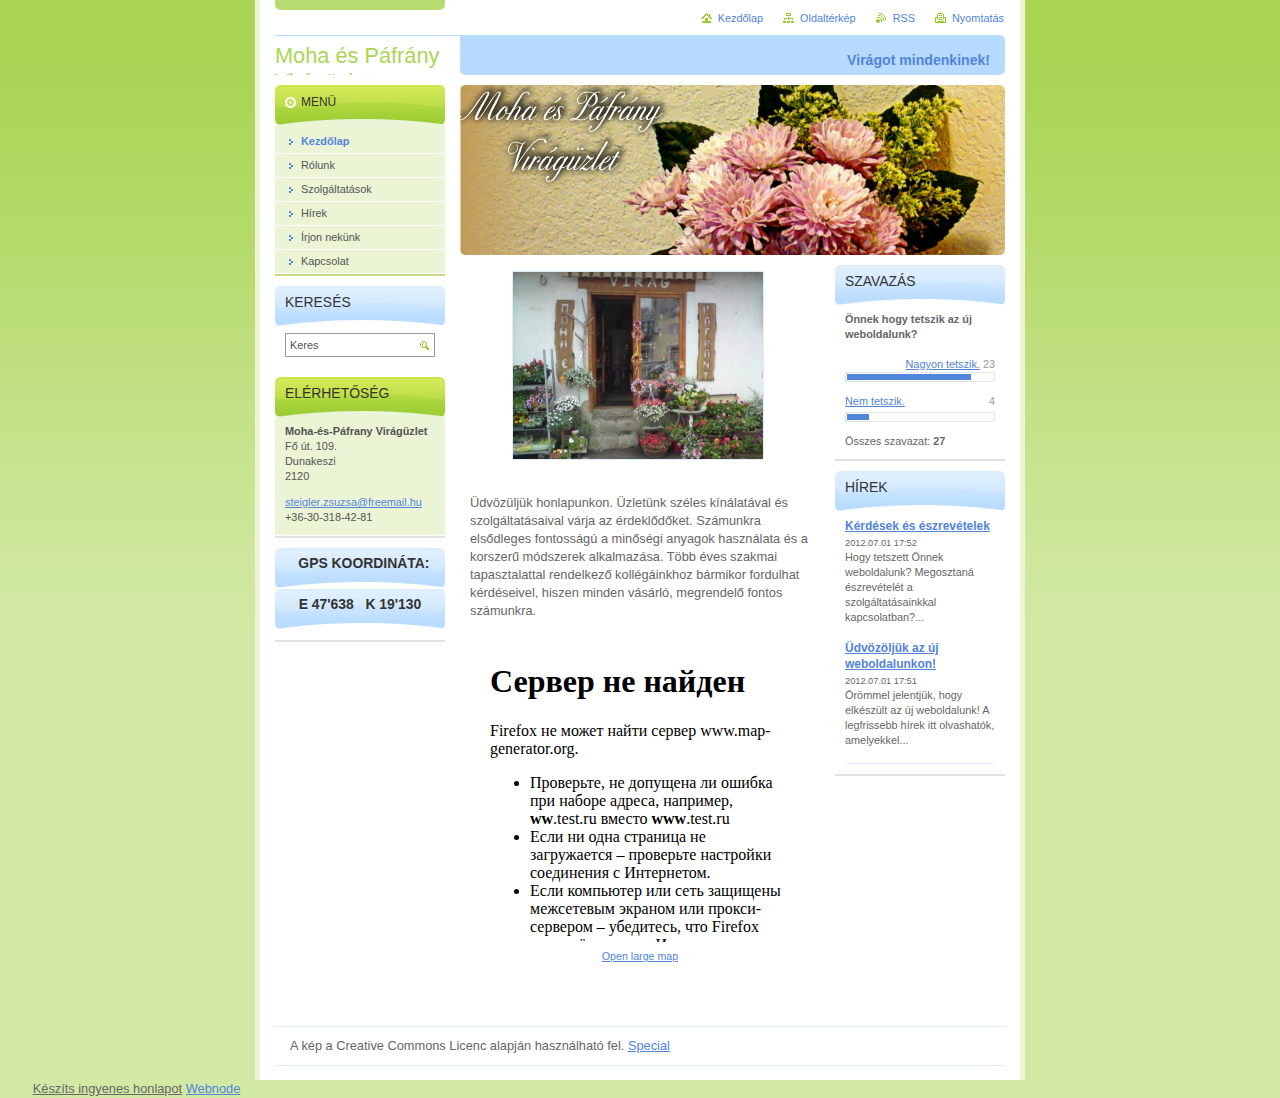
<file: index.html>
<!DOCTYPE html>
<html lang="hu">
<!--<![endif]--><head>
	<!--[if lte IE 9]><meta http-equiv="X-UA-Compatible" content="IE=EmulateIE7"><![endif]-->
	<base href="">
  <meta charset="UTF-8">
  <meta name="description" content="">
  <meta name="keywords" content="">
  <meta name="generator" content="Webnode">
  <meta name="apple-mobile-web-app-capable" content="yes">
  <meta name="apple-mobile-web-app-status-bar-style" content="black">
  <meta name="format-detection" content="telephone=no">
  <link rel="canonical" href="">
  <link rel="alternate" media="only screen and (max-width: 640px)" href="">

	<title>Moha és Páfrány Virágüzlet</title>
	<meta name="robots" content="index, follow">
	<meta name="googlebot" content="index, follow">
	<script type="text/javascript" src="functions.js"></script>
	<link rel="stylesheet" type="text/css" href="style.css" media="screen,projection,handheld,tv">
	<link rel="stylesheet" type="text/css" href="print.css" media="print">
	

				
</style></head>

<body>
	<!-- PAGE -->
	<div id="page">

		<div id="wrapper">

			<!-- HEADER -->
			<div id="header">
				<div id="logo"><span><span id="rbcSystemIdentifierLogo">Moha és Páfrány Virágüzlet</span></span></div>
				<h3 id="slogan"><span id="rbcCompanySlogan" class="rbcNoStyleSpan">Virágot mindenkinek!</span></h3>
			</div><!-- / id="header" -->
			<!-- / HEADER -->

			<hr class="hidden">

			<!-- MAIN ZONE -->
			<div id="main" class="floatRight">

				<!-- ILLUSTRATION -->
				<div id="illustration">
					<img src="200000002.png" alt="" height="170" width="545">
					<span class="masque"><!-- masque --></span>
				</div><!-- / id="illustration" -->
				<!-- / ILLUSTRATION -->

				<hr class="hidden">

				<!-- NAVIGATOR -->
				<div id="pageNavigator" class="rbcContentBlock" style="display: none;"></div>				<!-- / NAVIGATOR -->

				<!-- CONTENT -->
				<div id="content">

					<!-- RIGHT ZONE ~ MAIN -->
					<div id="mainZone" class="colB floatLeft">




						<!-- WYSIWYG -->
						<div class="box wysiwyg">
							<div class="content wsw">
								<!-- WSW -->

		<p>
	&nbsp; &nbsp; &nbsp; &nbsp; &nbsp;&nbsp;<img alt="" src="Uzlet.JPG" height="187" width="250"></p>


								<!-- / WSW -->
							</div><!-- / class="content wsw" -->
						</div><!-- / class="box wysiwyg" -->
						<!-- / WYSIWYG -->


						<hr class="hidden">


		


						<!-- WYSIWYG -->
						<div class="box wysiwyg">
							<div class="content wsw">
								<!-- WSW -->

		<p>
	<span style="text-align: left;">Üdvözüljük honlapunkon. Üzletünk széles kínálatával és szolgáltatásaival várja az érdeklődőket. Számunkra elsődleges fontosságú a minőségi anyagok használata és a korszerű módszerek alkalmazása. Több éves szakmai tapasztalattal rendelkező kollégáinkhoz bármikor fordulhat kérdéseivel, hiszen minden vásárló, megrendelő fontos számunkra.</span></p>


								<!-- / WSW -->
							</div><!-- / class="content wsw" -->
						</div><!-- / class="box wysiwyg" -->
						<!-- / WYSIWYG -->


						<hr class="hidden">


		<div class="rbcWidgetArea" style="text-align: center;"><iframe src="index_1.xhtml" scrolling="no" marginheight="0" marginwidth="0" height="300px" frameborder="0" width="300px"></iframe><br><small><a href="" rel="nofollow">Open large map</a><a></a></small></div><a>


						<!-- WYSIWYG -->
						<div class="box wysiwyg">
							<div class="content wsw">
								<!-- WSW -->

		

								<!-- / WSW -->
							</div><!-- / class="content wsw" -->
						</div><!-- / class="box wysiwyg" -->
						<!-- / WYSIWYG -->


						<hr class="hidden">


		


						<!-- WYSIWYG -->
						<div class="box wysiwyg">
							<div class="content wsw">
								<!-- WSW -->

		

								<!-- / WSW -->
							</div><!-- / class="content wsw" -->
						</div><!-- / class="box wysiwyg" -->
						<!-- / WYSIWYG -->


						<hr class="hidden">


		
					</a></div><!-- / id="mainZone" class="colB floatLeft" --><a>
					<!-- / RIGHT ZONE ~ MAIN -->

					<!-- LEFT ZONE -->
					</a><div class="colD floatRight"><a>




						<!-- POLL -->
						</a><div class="box poll"><a>
							</a><div class="content"><a>

								<h2><span>Szavazás</span></h2>

								<h3>Önnek hogy tetszik az új weboldalunk?</h3>

								</a><ul><a>

		

									</a><li><a>
										<span class="answerText"></span></a><a href="" title="Szavaz">Nagyon tetszik.</a>
										<span class="answerVote">23</span>
										<br class="hidden">
										<a class="answerBar" href="" title="Szavaz">
											<img src="poll.png" alt="85%" height="6" width="85%">
										</a>
									</li>

		

									<li>
										<span class="answerText"><a href="" title="Szavaz">Nem tetszik.</a></span>
										<span class="answerVote">4</span>
										<br class="hidden">
										<a class="answerBar" href="" title="Szavaz">
											<img src="poll.png" alt="15%" height="6" width="15%">
										</a>
									</li>

		

								</ul>

								<p class="answerCount">Összes szavazat: <span>27</span></p>

							</div><!-- / class="content" -->
						</div><!-- / class="box poll" -->
						<!-- / POLL -->


						<hr class="hidden">


		


						<!-- ARTICLES -->
						<div class="box articles">
							<div class="content list">

								<h2><span>Hírek</span></h2>

		

								<div class="item article">
									<h3 class="title"><a href="">Kérdések és észrevételek</a></h3>
									<ins>2012.07.01 17:52</ins>
									<div class="wsw">
										<!-- WSW -->
Hogy tetszett Önnek weboldalunk? Megosztaná észrevételét a szolgáltatásainkkal kapcsolatban?...
										<!-- / WSW -->
									</div><!-- / class="wsw" -->
								</div><!-- / class="item article" -->

		

								<p class="hidden">———</p>

		

								<div class="item article">
									<h3 class="title"><a href="">Üdvözöljük az új weboldalunkon!</a></h3>
									<ins>2012.07.01 17:51</ins>
									<div class="wsw">
										<!-- WSW -->
Örömmel jelentjük, hogy elkészült az új weboldalunk! A legfrissebb hírek itt olvashatók, amelyekkel...
										<!-- / WSW -->
									</div><!-- / class="wsw" -->
								</div><!-- / class="item article" -->

		

								

								<!-- PAGING -->
								<div class="pagination">

									<p class="hidden">———</p>

									



								</div><!-- / class="pagination" -->
								<!-- / PAGING -->

							</div><!-- / class="content list" -->
						</div><!-- / class="box articles" -->
						<!-- / ARTICLES -->


						<hr class="hidden">


		
					</div><!-- / class="colD floatRight" -->
					<!-- / LEFT ZONE -->

				</div><!-- / id="content" -->
				<!-- / CONTENT -->

			</div><!-- / id="main" class="floatRight" -->
			<!-- / MAIN ZONE -->

			<!-- SIDEBAR -->
			<div id="sidebar" class="colD floatLeft">





				<!-- MENU -->
				<div id="menu" class="box">
					<div class="content">

						<h2><span>Menü</span></h2>

		<ul class="menu">
	<li class="first activeSelected"><a href=""><span>Kezdőlap</span></a></li>
	<li><a href=""><span>Rólunk</span></a></li>
	<li><a href=""><span>Szolgáltatások</span></a></li>
	<li><a href=""><span>Hírek</span></a></li>
	<li><a href=""><span>Írjon nekünk</span></a></li>
	<li class="last"><a href=""><span>Kapcsolat</span></a></li>
</ul>

						</div><!-- / class="content" -->
					</div><!-- / id="menu" class="box" -->
					<!-- / MENU -->

					<hr class="hidden">


					




				<!-- SEARCH -->
				<div id="search" class="box">
					<div class="content">

						<h2><span>Keresés</span></h2>

		<form action="" method="get" id="fulltextSearch">

							<fieldset>
								<label for="fulltextSearchText" class="hidden">Keresés:</label>
								<input id="fulltextSearchText" name="text" value="" tabindex="1" type="text">
								<input class="submit" src="button-search.png" alt="Keres" type="image">
								<script type="text/javascript">

									var ftText = document.getElementById("fulltextSearchText");

									if ( ftText.value == "" )
										ftText.value = "Keres";

									ftText.tabIndex = "1";

									// Doplneni udalosti onfocus a onblur na pole pro zadani vyhledavaneho textu
									ftText.onfocus	= function() { checkInputValue(this, "Keres"); };
									ftText.onblur		= function() { checkInputValue(this, "Keres"); };

									// Kontrola odesilaneho vyhledavaneho textu, aby se neodesilal vychozi text
									document.getElementById("fulltextSearch").onsubmit = function() { return checkFormValue("Keres"); };

								</script>
							</fieldset>

		</form>

					</div><!-- / class="content" -->
				</div><!-- / id="search" class="box" -->
				<!-- / SEARCH -->


				<hr class="hidden">


		



						<!-- CONTACT -->
						<div class="box contact">
							<div class="content">

								<h2><span>Elérhetőség</span></h2>

		

								<address>
									<strong>Moha-és-Páfrany Virágüzlet</strong>
									

									<br class="hidden">
									<span class="address">
Fő út. 109.<br>
Dunakeszi<br>
2120
									</span>

	
									

									<br class="hidden">
									<span class="email">
										<a href=""><span id="rbcContactEmail">steigler<wbr>.zsuzsa@<wbr>freemail<wbr>.hu</span></a>
									</span>

	
									

									<br class="hidden">
									<span class="phone">
+36-30-318-42-81
									</span>

	
								</address>

		

							</div><!-- / class="content" -->
						</div><!-- / class="box contact" -->
						<!-- / CONTACT -->


						<hr class="hidden">


					





						<!-- WYSIWYG -->
						<div class="box wysiwyg">
							<div class="content wsw">
								<!-- WSW -->

		<h1 style="text-align: center;">
	<strong>&nbsp; GPS koordináta:</strong></h1>
<h1 style="text-align: center;">
	<strong>E 47'638 &nbsp; K 19'130</strong></h1>


								<!-- / WSW -->
							</div><!-- / class="content wsw" -->
						</div><!-- / class="box wysiwyg" -->
						<!-- / WYSIWYG -->


						<hr class="hidden">


		
			</div><!-- / id="sidebar" class="colD floatLeft" -->
			<!-- / SIDEBAR -->

		</div><!-- / id="wrapper" -->

		<div id="topBar">
        
            <div id="languageSelect"></div>			
            
            <!-- QUICK LINKS -->
            <ul id="quick">
                <li class="homepage"><a href="" title="Ugrás a kezdőlapra">Kezdőlap</a></li>
                <li class="sitemap"><a href="" title="Ugrás az oldaltérképre.">Oldaltérkép</a></li>
                <li class="rss"><a href="" title="RSS csatornák">RSS</a></li>
                <li class="print"><a href="" title="Oldal nyomtatása">Nyomtatás</a></li>
            </ul><!-- / id="quick" -->
            <!-- / QUICK LINKS -->
            
        </div>

		<hr class="hidden">

		<!-- FOOTER -->
		<div id="footer">
			<p> <span class="rbcNoStyleSpan">A kép a Creative Commons Licenc alapján használható fel. <a href="" rel="nofollow">Special Angels Photography( Tumbleweed)</a></span>&nbsp; <span id="rbcFooterText" class="rbcNoStyleSpan">© 2012 Minden jog fenntartva.</span></p>
			<p id="rubicus"><span class="rbcSignatureText" style="visibility: hidden;"><a rel="nofollow" href="">Készíts ingyenes honlapot</a></span></p>
		</div><!-- / id="footer" -->
		<!-- / FOOTER -->

	</div><!-- / id="page" -->
	<!-- / PAGE -->

	

<div id="rbcFooterHtml"></div><div style="color: rgb(102, 102, 102); width: 273px; left: 620px; top: 1029px;" id="adpkqd7apcq4"><span id="i5ddgjg"><a rel="nofollow" href="" style="color: rgb(102, 102, 102);">Készíts ingyenes honlapot</a>&nbsp;</span><a id="ih84d2a89t" rel="nofollow" href=""><span id="i16c4bd35a0f9e2">Webnode</span></a></div><div id="f755h2151cm8" style="display: none;"><a href="" rel="nofollow"><div id="igd1lmie9tq12"><!-- / --></div><div id="nng9ia4gm"><div><strong id="jbcb4a4b1">Készíts ingyen weboldalt a Webnode-dal!</strong><br><span id="aan54ma1p0">5 perc alatt hozz létre hatásos weboldalt!</span></div><span id="f50d0a995248m"><span id="q63kc34fe02e"><!-- / --></span><span id="ag37a4b6">Kezdd itt</span></span></div></a></div>

</body>
</html>
</file>
<file: style.css>
/* Code tidied up by ScrapBook */
html, body, h1, h2, h3, h4, p, ul, ol, li, blockquote, table, dl, dt, dd, hr { margin: 0px; padding: 0px; }
h1, h2, h3, h4, p, ul, ol, li, blockquote, table, dl, dt, dd, hr { border: 0px none; }
body, input, button, select, textarea { font-family: Tahoma,Verdana,Arial,sans-serif; }
html { height: 100%; }
body { height: 100%; margin: 0px; padding: 0px; text-align: center; line-height: 1.4; font-size: 0.8em; color: rgb(102, 102, 102); background: rgb(210, 233, 165) url("body.png") repeat-x scroll center top; }
h1 { margin-bottom: 8px; font-size: 140%; font-weight: normal; color: rgb(81, 132, 219); }
h2 { margin-bottom: 8px; font-size: 140%; font-weight: normal; color: rgb(81, 132, 219); }
h3 { margin-bottom: 4px; font-size: 110%; color: rgb(153, 204, 51); }
h4 { margin-bottom: 4px; font-size: 105%; color: rgb(51, 51, 51); }
h5 { margin-bottom: 4px; font-size: 100%; color: rgb(102, 102, 102); }
p { margin-bottom: 1em; }
ul { margin-bottom: 1em; }
ul ul { margin: 0px; }
ul li { margin-left: 20px; padding-left: 15px; list-style: outside none none; background: rgba(0, 0, 0, 0) url("li.png") no-repeat scroll left 7px; }
ol { margin-bottom: 1em; }
ol ol { margin: 0px; }
ol li { margin-left: 20px; }
blockquote { margin-bottom: 1em; padding: 0.5em 1em; background: rgb(219, 237, 255) none repeat scroll 0% 0%; border: 1px solid rgb(153, 204, 255); }
table { margin-bottom: 1em; font-size: 85%; border-collapse: collapse; }
table.modernTable td { padding: 5px 15px; border-width: 1px 0px; border-style: solid; border-color: rgb(153, 204, 255); }
table.modernTable thead td { background: rgb(219, 237, 255) none repeat scroll 0% 0%; }
dl { margin-bottom: 1em; }
dt {  }
dd { margin-left: 30px; }
a, a:visited { color: rgb(81, 132, 219); }
a:hover, a:active, a:focus { color: rgb(124, 175, 6); }
hr { height: 0px; margin-bottom: 1em; background: rgba(0, 0, 0, 0) none repeat scroll 0px center; border-width: 0px 1px 1px; border-style: solid; border-color: rgb(153, 204, 255); }
div.fulltext form, div.contact form, div.discussion form, .privateAccessForm form { margin: 1em 0px; padding: 7px 5px 15px; overflow: hidden; background: rgb(255, 255, 255) none repeat scroll 0% 0%; border: 1px solid rgb(210, 233, 165); }
div.fulltext fieldset, div.contact fieldset, div.discussion fieldset, .privateAccessForm fieldset { margin: 0px; padding: 0px; overflow: hidden; border: 0px none; }
div.fulltext label, div.contact label, div.discussion label, .privateAccessForm label { clear: both; display: block; margin: 3px 0px; padding: 1px 10px 4px; }
div.colA div.contact label, div.colA div.discussion label, div.colB div.contact label, div.colB div.discussion label, .privateAccessForm label { padding-top: 4px; }
label::after { content: "."; clear: both; display: block; height: 0px; visibility: hidden; }
label.wrong { background: rgb(255, 229, 229) none repeat scroll 0% 0%; }
div.colA label span, div.colB label span { float: left; }
div.colA label span { width: 174px; }
div.colB label span { width: 100px; }
div.fulltext input, div.contact input, div.discussion input, select, textarea, .privateAccessForm input { font-size: 100%; border: 1px solid rgb(153, 153, 153); }
label.wrong input, label.wrong textarea { border-color: rgb(255, 110, 110); }
div.fulltext input, div.contact input, div.discussion input, .privateAccessForm input { padding-left: 2px; }
select {  }
textarea { display: block; height: 100px; overflow: auto; }
div.fulltext input, div.contact input, div.discussion input, textarea, .privateAccessForm input { margin: 2px 0px 0px; }
div.colA div.contact input, div.colA div.discussion input, div.colA textarea, div.colB div.fulltext input, div.colB div.contact input, div.colB div.discussion input, div.colB textarea, .privateAccessForm input { float: right; margin: 0px 0px 0px 5px; }
div.colA div.contact input, div.colA div.discussion input, .privateAccessForm input { width: 300px; }
div.colA textarea { width: 300px; }
div.colB div.contact input, div.colB div.discussion input { width: 196px; }
div.colB textarea { width: 197px; }
div.colC div.fulltext input, div.colC div.contact input, div.colC div.discussion input { width: 208px; }
div.colC textarea { width: 209px; }
div.colD div.fulltext input, div.colD div.contact input, div.colD div.discussion input { width: 133px; }
div.colD textarea { width: 134px; }
button { padding: 4px 10px; font-weight: bold; color: rgb(81, 132, 219); background: rgba(0, 0, 0, 0) none repeat scroll 0px center; border: 0px none; cursor: pointer; }
div.button { float: right; margin: 3px 10px 0px 0px; background: rgb(229, 238, 255) url("button.png") no-repeat scroll left top; }
div.button:hover { background-color: rgb(206, 222, 255); background-image: url("button-hover.png"); }
div.button div { float: left; background-image: url("button.png"); background-repeat: no-repeat; }
div.button:hover div { background-image: url("button-hover.png"); }
div.button div.rightTop { background-position: right top; }
div.button div.leftBottom { background-position: left bottom; }
div.button div.rightBottom { background-position: right bottom; }
.formError { margin: 0px 10px 10px; }
.cleaner { clear: both; display: block; visibility: hidden; height: 0px; line-height: 0; }
.hidden { display: none; }
.notFound { text-align: left; }
div#page { position: relative; width: 760px; min-height: 100%; margin: 0px auto; background: rgb(255, 255, 255) url("page.png") no-repeat scroll 15px top; border-width: 0px 5px; border-style: solid; border-color: rgb(235, 245, 214); }
div#wrapper { width: 730px; margin: 0px auto; padding: 2.73em 0px 4.31em; text-align: left; }
div#wrapper::after { content: "."; clear: both; display: block; height: 0px; visibility: hidden; }
div#header { height: 2.65em; margin: 0px auto 10px; padding: 6px 0px 0px; overflow: hidden; background: rgba(0, 0, 0, 0) url("header.png") no-repeat scroll left top; }
div#header #logo { float: left; width: 170px; padding-top: 2px; overflow: hidden; line-height: normal; font-size: 170%; color: rgb(170, 213, 85); }
div#header #logo a, div#header #logo .image { float: left; text-decoration: none; color: rgb(170, 213, 85); }
div#header #logo img { margin: 0px; border: 0px none; }
div#header h3#slogan { float: right; width: 545px; height: 100%; text-align: right; color: rgb(81, 132, 219); background: rgb(183, 219, 255) url("slogan.png") no-repeat scroll left bottom; }
div#header h3#slogan span#rbcCompanySlogan { display: block; width: 515px; height: 100%; overflow: hidden; margin: 0px 15px 0px auto; line-height: 2.8em; text-align: right !important; }
div#illustration { position: relative; width: 545px; height: 170px; overflow: hidden; }
div#illustration img { display: block; margin: 0px; border: 0px none; }
div#illustration span.masque { position: absolute; left: 0px; top: 0px; display: block; width: 545px; height: 170px; background: rgba(0, 0, 0, 0) url("masque.png") no-repeat scroll left top; }
div#pageNavigator { margin-top: 6px; padding: 0px 10px 4px; overflow: hidden; font-size: 85%; line-height: 1.75em; border-bottom: 1px solid rgb(219, 237, 255); }
div#pageNavigator a, div#pageNavigator a:visited { text-decoration: none; color: rgb(83, 83, 83); }
div#pageNavigator a:hover, div#pageNavigator a:active, div#pageNavigator a:focus { text-decoration: underline; color: rgb(124, 175, 6); }
div#pageNavigator span { margin: 0px 1px; color: rgb(153, 204, 51); }
div#pageNavigator span#navCurrentPage { margin: 0px; color: rgb(135, 135, 135); }
div#menu { border-bottom: 2px solid rgb(194, 224, 132); }
div#menu div.content { margin: 0px; background: rgb(235, 245, 214) none repeat scroll 0% 0%; }
div#menu h2 { margin: 0px 0px 5px; padding-top: 10px; font-size: 110%; line-height: normal; text-transform: uppercase; background: rgb(159, 207, 54) url("menu.png") no-repeat scroll 0px top; }
div#menu h2 span { display: block; padding: 0px 10px 16px 26px; color: rgb(51, 51, 51); background: rgba(0, 0, 0, 0) url("menu.png") no-repeat scroll -170px bottom; }
div#menu ul { margin: 0px; }
div#menu ul li { margin: 0px; padding: 0px; background: rgb(235, 245, 214) none repeat scroll 0% 0%; }
div#menu ul li.selected { font-weight: bold; background: rgb(177, 216, 100) none repeat scroll 0% 0%; }
div#menu ul li a, div#menu ul li a:visited { display: block; padding: 0px 10px 0px 26px; text-decoration: none; color: rgb(83, 83, 83); border-bottom: 1px solid rgb(255, 255, 255); background: rgba(0, 0, 0, 0) url("menu.png") no-repeat scroll -340px top; cursor: pointer; }
div#menu ul li a:hover, div#menu ul li a:active, div#menu ul li a:focus { color: rgb(255, 255, 255); background-color: rgb(153, 204, 51); background-position: -510px top; }
div#menu ul li.selected a, div#menu ul li.selected a:visited { color: rgb(255, 255, 255); background-position: -680px top; }
div#menu ul li.selected a:hover, div#menu ul li.selected a:active, div#menu ul li.selected a:focus { background-position: -850px top; }
div#menu ul li a span { display: block; width: 100%; padding: 4px 0px; overflow: hidden; }
div#menu li.activeSelected a span { font-weight: bold; color: rgb(81, 132, 219); }
div#menu li.activeSelected a:hover span, div#menu li.activeSelected a:focus span, div#menu li.activeSelected a:active span { color: rgb(81, 132, 219); }
div#menu ul li.selected ul { font-weight: normal; background: rgb(210, 233, 165) none repeat scroll 0% 0%; }
div#menu ul li.selected li { background: rgba(0, 0, 0, 0) none repeat scroll 0% 0%; }
div#menu ul li.selected li a, div#menu ul li.selected li a:visited { padding-left: 35px; font-size: 100%; color: rgb(83, 83, 83); background-image: none; }
div#menu ul li.selected li a:hover, div#menu ul li.selected li a:active, div#menu ul li.selected li a:focus { color: rgb(255, 255, 255); }
div#menu ul li.activeSelected li a span { font-weight: normal; color: rgb(83, 83, 83); }
div#menu ul li.activeSelected li a:hover span, div#menu ul li.activeSelected li a:focus span, div#menu ul li.activeSelected li a:active span { color: rgb(255, 255, 255); }
div#menu ul li.selected li.selected li a { padding-left: 44px; }
div#container { width: 545px; float: right; }
div#main { clear: both; width: 545px; }
div#content { width: 100%; margin-top: 10px; }
div#sidebar { float: left; width: 170px; }
div.colA, div.colB, div.colC, div.colD { overflow: hidden; }
div.colA { clear: both; width: 545px; }
div.colB { width: 360px; }
div.colC { width: 265px; }
div.colD { width: 170px; line-height: 1.38; font-size: 85%; }
div.floatLeft { float: left; }
div.floatRight { float: right; }
#topBar { position: absolute; right: 16px; top: 0px; width: 560px; height: 3.1em; margin: 0px; overflow: hidden; line-height: 3em; text-align: right; font-size: 85%; }
#topBar ul#quick { float: right; }
#topBar ul#quick li { float: left; padding: 2px 0px; background: rgba(0, 0, 0, 0) none repeat scroll 0px center; }
#topBar ul#quick li.homepage a { background-image: url("homepage.png"); }
#topBar ul#quick li.sitemap a { background-image: url("sitemap.png"); }
#topBar ul#quick li.rss a { background-image: url("rss.png"); }
#topBar ul#quick li.print a { background-image: url("print.png"); }
ul#quick li a, ul#quick li a:visited { padding-left: 17px; text-decoration: none; color: rgb(81, 132, 219); background-repeat: no-repeat; background-position: left 40%; }
ul#quick li a:hover, ul#quick li a:active, ul#quick li a:focus { text-decoration: underline; color: rgb(124, 175, 6); }
div#search { border: 0px none; }
div#search h2 {  }
div#search form { margin: 0px; padding: 0px; background: rgba(0, 0, 0, 0) none repeat scroll 0px center; border: 0px none; }
div#search form fieldset { margin: 0px; padding: 0px 0px 0px 4px; border: 1px solid rgb(153, 153, 153); }
div#search form fieldset::after { content: "."; clear: both; display: block; height: 0px; visibility: hidden; }
div#search input { width: 121px; vertical-align: middle; margin: 3px 0px; padding-left: 0px; font-size: 100%; color: rgb(83, 83, 83); border: 0px none; }
div#search input.submit { width: 16px; height: 16px; }
div#footer { position: absolute; left: 15px; bottom: 14px; width: 700px; height: 3.03em; padding: 0px 15px; overflow: hidden; line-height: 3em; text-align: left; border-width: 1px 0px; border-style: solid; border-color: rgb(219, 237, 255); }
div#footer p { float: left; width: 60%; margin: 0px; }
div#footer p#rubicus { float: right; width: 38%; text-align: right; }
div.box { margin-bottom: 10px; overflow: hidden; }
div.box div.content { margin: 0px 10px 10px; }
div.colD div.box { border-bottom: 2px solid rgb(226, 229, 232); }
div.colD div.box h2 { margin: 0px -10px 7px; padding-top: 7px; font-size: 128%; background: rgb(187, 221, 255) url("sidebar-heading.png") no-repeat scroll 0px top; }
div.colD div.box h2 span { display: block; padding: 0px 10px 14px; text-transform: uppercase; color: rgb(51, 51, 51); background: rgba(0, 0, 0, 0) url("sidebar-heading.png") no-repeat scroll -170px bottom; }
div.colD div.box div.wsw h1, div.colD div.box div.wsw h2 { margin: 0px 0px 8px; padding: 0px; font-weight: bold; background: rgba(0, 0, 0, 0) none repeat scroll 0px center; }
div.colD div.wysiwyg div.wsw h1, div.colD div.wysiwyg div.wsw h2 { height: 1.8em; line-height: 2em; margin: 0px -10px; padding: 2px 10px 14px; overflow: hidden; font-size: 128%; font-weight: normal; text-transform: uppercase; color: rgb(51, 51, 51); background: rgba(0, 0, 0, 0) url("sidebar-heading.png") no-repeat scroll -680px top; }
div.item { margin-bottom: 15px; overflow: hidden; }
div.item .title { margin: 0px; overflow: hidden; font-size: 110%; font-weight: bold; color: rgb(81, 132, 219); }
div.pagination { margin-top: 15px; text-align: left; font-size: 95%; border-bottom: 1px solid rgb(219, 237, 255); }
div.colD div.pagination { font-size: 100%; }
div.pagination p.info { margin: 0px; padding: 5px 9px 3px; background: rgb(255, 255, 255) none repeat scroll 0% 0%; }
div.pagination div.paging { padding: 0px 9px 2px; line-height: 1.75em; background: rgb(255, 255, 255) none repeat scroll 0% 0%; }
div.pagination div.paging::after { content: "."; clear: both; display: block; height: 0px; visibility: hidden; }
div.pagination span.selected { float: left; margin: 0px 4px; font-weight: bold; }
div.pagination a, div.pagination a:visited { float: left; margin: 0px 4px; text-decoration: none; }
div.pagination a:hover, div.pagination a:active, div.pagination a:focus { text-decoration: underline; }
div.pagination a.leftEnd, div.pagination a.left, div.pagination a.right, div.pagination a.rightEnd { width: 10px; height: 1.75em; margin: 0px; text-decoration: none; background-image: url("paging.png"); background-repeat: no-repeat; }
div.pagination a.left { margin: 0px 7px 0px 3px; }
div.pagination a.right { margin: 0px 3px 0px 7px; }
div.pagination a.leftEnd, div.pagination a.leftEnd:visited { background-position: 0px 55%; }
div.pagination a.leftEnd:hover, div.pagination a.leftEnd:active, div.pagination a.leftEnd:focus { background-position: -10px 55%; }
div.pagination a.left, div.pagination a.left:visited { background-position: -20px 55%; }
div.pagination a.left:hover, div.pagination a.left:active, div.pagination a.left:focus { background-position: -30px 55%; }
div.pagination a.right, div.pagination a.right:visited { background-position: -40px 55%; }
div.pagination a.right:hover, div.pagination a.right:active, div.pagination a.right:focus { background-position: -50px 55%; }
div.pagination a.rightEnd, div.pagination a.rightEnd:visited { background-position: -60px 55%; }
div.pagination a.rightEnd:hover, div.pagination a.rightEnd:active, div.pagination a.rightEnd:focus { background-position: -70px 55%; }
div.pagination a.leftEnd span, div.pagination a.left span, div.pagination a.right span, div.pagination a.rightEnd span, div.pagination span.separator span { display: none; }
a.back, a.back:visited { padding-left: 17px; background: rgba(0, 0, 0, 0) url("back.png") no-repeat scroll left 60%; }
a.archive, a.archive:visited, a.newPost, a.newPost:visited, a.reply, a.reply:visited { padding-right: 17px; background: rgba(0, 0, 0, 0) url("more.png") no-repeat scroll right 60%; }
div.rbcBookmarks { margin: 15px 0px; text-align: left; }
div.rbcTags { margin: 15px 0px; padding: 5px 0px 7px; text-align: left; border-top: 1px solid rgb(219, 237, 255); border-bottom: 1px solid rgb(219, 237, 255); }
div.rbcTags h4 { display: inline; margin: 0px 5px 0px 0px; font-size: 100%; color: rgb(102, 102, 102); }
div.rbcTags p.tags { display: inline; }
div.tagCloud ol.tags { text-align: center; }
div.tagCloud ol.tags li { display: inline; margin: 0px 0.5em; list-style: outside none none; }
div.tagSearch {  }
div.tagSearch a.uri, div.tagSearch a.uri:visited { font-size: 85%; color: rgb(128, 128, 128); }
div.tagSearch a.uri:hover, div.tagSearch a.uri:active, div.tagSearch a.uri:focus { color: rgb(255, 170, 0); }
div.rss {  }
div.rss a.uri, div.rss a.uri:visited { font-size: 85%; color: rgb(128, 128, 128); }
div.rss a.uri:hover, div.rss a.uri:active, div.rss a.uri:focus { color: rgb(124, 175, 6); }
div.fulltext form { padding: 15px; background: rgb(243, 249, 230) none repeat scroll 0% 0%; }
div.fulltext label { margin: 0px; padding: 0px; }
div.colA div.fulltext label { clear: none; float: left; margin-right: 20px; line-height: 1.87em; }
div.colA div.fulltext label span { float: none; }
div.colA div.fulltext input, div.colA div.fulltext select { float: none; width: 78px; margin: 0px 0px 0px 5px; }
div.colA div.fulltext input { width: 93px; }
div.colB div.fulltext input, div.colB div.fulltext select { float: right; width: 172px; margin-bottom: 11px; }
div.colB div.fulltext input { width: 168px; }
div.colC div.fulltext input, div.colC div.fulltext select { display: block; margin: 2px 0px 11px; }
div.colC div.fulltext select { width: 212px; }
div.fulltext div.button { margin: 0px; background-image: url("button-fulltext.png"); }
div.fulltext div.button:hover { background-image: url("button-fulltext-hover.png"); }
div.fulltext div.button div { background-image: url("button-fulltext.png"); }
div.fulltext div.button:hover div { background-image: url("button-fulltext-hover.png"); }
div.colB div.fulltext div.button { clear: both; }
div.fulltext div.item { margin: 10px; }
div.fulltext a.uri, div.fulltext a.uri:visited { font-size: 85%; color: rgb(128, 128, 128); }
div.fulltext a.uri:hover, div.fulltext a.uri:active, div.fulltext a.uri:focus { color: rgb(124, 175, 6); }
div.fulltext p.size { margin: 0px; font-size: 85%; font-style: italic; }
div.contact {  }
div.colD div.contact div.content { margin: 0px 0px 1px; padding: 0px 10px 10px; color: rgb(83, 83, 83); background: rgb(235, 245, 214) none repeat scroll 0% 0%; }
div.colD div.contact div.content h2 { background: rgb(159, 207, 54) url("sidebar-heading.png") no-repeat scroll -340px top; }
div.colD div.contact div.content h2 span { background: rgba(0, 0, 0, 0) url("sidebar-heading.png") no-repeat scroll -510px bottom; }
div.contact address { overflow: hidden; font-style: normal; }
div.contact address span { display: block; }
div.contact address span.address { margin-bottom: 1em; }
div.sitemap {  }
div.sitemap ul { overflow: hidden; }
div.sitemap li { margin: 7px 0px 0px; padding-left: 16px; font-weight: bold; background: rgba(0, 0, 0, 0) url("more-sitemap.png") no-repeat scroll left 5px; }
div.sitemap li a, div.sitemap li a:visited { font-size: 95%; color: rgb(81, 132, 219); }
div.sitemap li a:hover, div.sitemap li a:active, div.sitemap li a:focus { color: rgb(124, 175, 6); }
div.sitemap li li { margin-left: 15px; font-weight: normal; }
div.wsw {  }
div.wsw img { margin: 0.5em; border: 1px solid rgb(219, 237, 255); }
div.wsw a img, div.wsw a:visited img { border-color: rgb(219, 237, 255); }
div.wsw a:hover img, div.wsw a:focus img, div.wsw a:active img { border-color: rgb(153, 204, 51); }
div.articles {  }
div.articles ins { text-decoration: none; font-size: 85%; color: rgb(102, 102, 102); }
div.articles .detail .wsw { margin-top: 10px; }
div.faq {  }
div.faq .title { position: relative; margin-bottom: 3px; padding-left: 20px; text-decoration: underline; cursor: pointer; }
div.faq .title span { position: absolute; top: 4px; left: 0px; display: block; width: 13px; height: 13px; }
div.faq .viewAnswer span { background: rgba(0, 0, 0, 0) url("faq.png") no-repeat scroll left 0px; }
div.faq .hideAnswer span { background: rgba(0, 0, 0, 0) url("faq.png") no-repeat scroll left -13px; }
div.colD div.faq .title span { top: 3px; }
div.faq div.wsw { margin-left: 20px; }
div.photogallery { text-align: center; }
div.photogallery div.list h2, div.photogallery div.detail h1 { text-align: left; }
.photo { padding: 2px; overflow: hidden; font-size: 85%; border: 1px solid rgb(219, 237, 255); }
div.colD div.photogallery .photo { font-size: 100%; }
div.photogallery .photo span.image { position: relative; display: block; margin: 0px auto; }
div.photogallery .photo span.image img { margin: 0px; border: 0px none; }
div.colA div.photogallery a.photo span.image img, div.colB div.photogallery div.small a.photo span.image img, div.photogallery div.detail div.photo span.image img { position: absolute; top: 0px; bottom: 0px; left: 0px; right: 0px; margin: auto; }
a.photo, a.photo:visited { float: left; text-decoration: none; color: rgb(102, 102, 102); cursor: pointer; }
div.photogallery a.photo:hover, div.photogallery a.photodiv.photogallery:active a.photo:focus { color: rgb(124, 175, 6); border-color: rgb(153, 204, 51); }
div.photogallery div.large a.photo { width: 200px; }
div.photogallery div.small a.photo { width: 118px; }
div.colD div.photogallery div.large a.photo { width: 144px; }
div.colA div.photogallery div.large a.photo { margin: 7px 28px; }
div.colB div.photogallery div.large a.photo { margin: 7px 67px; }
div.colC div.photogallery div.large a.photo { margin: 7px 20px; }
div.colD div.photogallery div.large a.photo { margin: 7px 0px; }
div.colA div.photogallery div.small a.photo { margin: 7px 25px; }
div.colB div.photogallery div.small a.photo { margin: 7px 21px; }
div.colC div.photogallery div.small a.photo { margin: 7px 61px; }
div.colD div.photogallery div.small a.photo { margin: 7px 13px; }
div.photogallery div.large a.photo span.image { width: 200px; }
div.colA div.photogallery div.large a.photo span.image { height: 200px; }
div.photogallery div.small a.photo span.image { width: 118px; }
div.colA div.photogallery div.small a.photo span.image, div.colB div.photogallery div.small a.photo span.image { height: 118px; }
div.colD div.photogallery div.large a.photo span.image { width: 144px; overflow: hidden; }
div.photogallery a.photo span.name { display: block; margin: 10px 0px; overflow: hidden; }
div.photogallery p.cleaner { clear: both; display: block; height: 0px; margin: 0px; line-height: 0; overflow: hidden; visibility: hidden; }
.photogallery p.hidden span { display: none; }
div.photogallery div.photo { width: 240px; margin: 0px auto; text-align: left; }
div.colA div.photogallery div.detail div.photo { width: 490px; }
div.photogallery div.detail div.photo span.image { width: 240px; height: 240px; }
div.colA div.photogallery div.detail div.photo span.image { width: 490px; height: 490px; }
div.photogallery span.pagination { float: right; margin-top: 5px; }
div.photogallery span.pagination a, div.photogallery span.pagination span { position: relative; float: left; text-decoration: none; cursor: pointer; }
div.photogallery span.pagination span.prev, div.photogallery span.pagination span.next { width: 34px; }
div.photogallery span.pagination span.prev { margin-right: 10px; }
div.photogallery span.pagination a, div.photogallery span.pagination a:visited { padding: 4px 6px 4px 17px; font-weight: bold; color: rgb(81, 132, 219); background: rgb(219, 237, 255) none repeat scroll 0% 0%; border: 1px solid rgb(153, 204, 255); }
div.photogallery span.pagination a:hover, div.photogallery span.pagination a:active, div.photogallery span.pagination a:focus { color: rgb(255, 255, 255); background: rgb(153, 204, 51) none repeat scroll 0% 0%; border-color: rgb(153, 204, 51); }
div.photogallery span.pagination span.prev a { padding: 4px 17px 4px 6px; }
div.photogallery span.pagination span a span { position: absolute; top: 0px; left: 0px; display: block; width: 100%; height: 100%; }
div.photogallery span.pagination span.prev a span { background: rgba(0, 0, 0, 0) url("prev.png") no-repeat scroll -233px center; }
div.photogallery span.pagination span.prev a:hover span { background-position: -733px center; }
div.photogallery span.pagination span.next a span { background: rgba(0, 0, 0, 0) url("next.png") no-repeat scroll -234px center; }
div.photogallery span.pagination span.next a:hover span { background-position: -734px center; }
div.photogallery span.pagination a#slideshowControl, div.photogallery span.pagination a#slideshowControl:visited { display: none; margin-right: 10px; padding: 4px 30px 4px 12px; font-weight: normal; color: rgb(81, 132, 219); background: rgb(255, 255, 255) url("slideshow-start.png") no-repeat scroll right center; border: 1px solid rgb(81, 132, 219); }
div#page div.photogallery span.pagination a.enableControl { display: block; }
div#page div.photogallery span.pagination a.hoverButton { color: rgb(255, 255, 255); background-color: rgb(153, 204, 51); background-image: url("slideshow-start-hover.png"); border-color: rgb(153, 204, 51); }
div#page div.photogallery span.pagination a.slideshowRunning { background-image: url("slideshow-pause.png") !important; }
div#page div.photogallery span.pagination a.slideshowRunningHover { background-image: url("slideshow-pause-hover.png") !important; }
div.photogallery a.back, div.photogallery a.back:visited { float: left; margin-top: 10px; background-image: url("back-photo.png"); }
div.products {  }
div.products div.product { padding: 5px; background: rgb(255, 255, 255) none repeat scroll 0% 0%; border-bottom: 1px solid rgb(153, 204, 255); }
div.colA div.products div.list div.withImage .title, div.colA div.products div.list div.withImage .wsw { float: right; width: 385px; }
div.colB div.products div.list div.withImage .title, div.colB div.products div.list div.withImage .wsw { float: right; width: 200px; }
div.products span.image { display: block; margin: 5px 0px; text-align: center; }
div.colA div.products div.list div.product span.image, div.colB div.products div.list div.product span.image { float: left; width: 118px; margin: 0px; }
div.products span.image a img, div.products span.image a:visited img { margin: 0px; border: 1px solid rgb(219, 237, 255); }
div.products span.image a:hover img, div.products span.image a:focus img, div.products span.image a:active img { border-color: rgb(153, 204, 51); }
div.poll {  }
div.poll h3 { margin-bottom: 18px; overflow: hidden; font-size: 100%; color: rgb(102, 102, 102); }
div.colD div.poll h3 { margin-bottom: 12px; }
div.poll li { clear: both; margin: 0px 0px 18px; padding: 0px; overflow: hidden; text-align: right; font-size: 85%; background: rgba(0, 0, 0, 0) none repeat scroll 0px center; }
div.colD div.poll li { margin-bottom: 12px; font-size: 100%; }
div.poll span.answerText { float: left; text-align: left; width: 75%; margin: 0px 5px 3px 0px; overflow: hidden; }
div.poll span.answerText { color: rgb(81, 132, 219); }
div.poll span.answerVote { white-space: nowrap; color: rgb(153, 153, 153); }
div.poll .answerBar { clear: both; display: block; height: 6px; padding: 1px; text-align: left; background: rgb(255, 255, 255) none repeat scroll 0% 0%; border: 1px solid rgb(226, 229, 232); }
div.poll .answerBar img { display: block; margin: 0px; border: 0px none; }
div.poll p.answerCount { margin: 0px; font-size: 85%; }
div.colD div.poll p.answerCount { font-size: 100%; }
div.poll p.answerCount span { font-weight: bold; }
div.colD div.discussion div.content { margin: 0px 0px 10px; }
div.colD div.discussion div.content h2 { margin: 0px 0px 7px; }
div.discussion div.post { margin: 0px 0px 10px 20px; }
div.colA div.discussion div.post { margin-left: 140px; }
div.colB div.discussion div.post { margin-left: 80px; }
div.colC div.discussion div.post { margin-left: 60px; }
div.discussion div.level-1 { margin-left: 0px !important; }
div.colA div.discussion div.level-2, div.colB div.discussion div.level-2, div.colC div.discussion div.level-2 { margin-left: 20px; }
div.colA div.discussion div.level-3, div.colB div.discussion div.level-3, div.colC div.discussion div.level-3 { margin-left: 40px; }
div.colA div.discussion div.level-4, div.colB div.discussion div.level-4 { margin-left: 60px; }
div.colA div.discussion div.level-5 { margin-left: 80px; }
div.colA div.discussion div.level-6 { margin-left: 100px; }
div.colA div.discussion div.level-7 { margin-left: 120px; }
div.discussion div.post div.head { padding: 6px 10px; font-size: 85%; text-align: right; background: rgb(233, 244, 255) none repeat scroll 0% 0%; border-bottom: 1px solid rgb(153, 204, 255); }
div.colD div.discussion div.post div.head { font-size: 100%; }
div.discussion div.post div.head::after { content: "."; clear: both; display: block; height: 0px; visibility: hidden; }
div.discussion p { margin-bottom: 1px; overflow: hidden; text-align: left; }
div.discussion div.head p { font-weight: bold; }
div.colA div.discussion div.head p, div.colB div.discussion div.head p { margin-right: 25%; }
div.discussion div.head p * { margin-left: 3px; font-weight: normal; text-decoration: none; }
div.discussion div.head h3 { overflow: hidden; text-align: left; font-size: 100%; font-weight: bold; color: rgb(102, 102, 102); }
div.colA div.discussion div.head h3, div.colB div.discussion div.head h3 { float: left; width: 75%; margin: 0px; }
div.discussion div.head h3 em { margin-left: 3px; font-weight: normal; font-style: normal; color: rgb(81, 132, 219); }
div.discussion div.text { clear: both; padding: 4px 10px; }
div.discussion div.pagination { margin-bottom: 10px; }
div.rbcWidgetArea { margin: 10px 10px 20px; }
table#waitingTable { width: 100%; height: 100%; background-color: transparent; }
table#waitingTable, table#waitingTable td, table#waitingTable tr { background-color: transparent; text-align: center; border: 0px none; }
table#waitingTable td { vertical-align: middle; text-align: center; }
#languageSelectBody { float: right; padding-left: 15px; }
#languageSelect ul { display: none; }
#languageSelect #languageFlags, #languageSelect select { margin-top: 8px; }
#languageSelect #languageFlags a { text-decoration: none; background-repeat: no-repeat; background-position: center center; width: 16px; height: 16px; margin-left: 7px; float: left; display: block; }
.privateAccessForm label { display: block; width: 90px; }
.privateAccessForm button { border: 1px solid rgb(0, 0, 0); }
.privateAccessForm .error { color: rgb(0, 0, 0); }
#contactBlock { position: static; }
.rbcAdPosition { height: 200px; margin-bottom: 10px; }
.rbcAdPosition span { left: 0px; position: absolute; }
.formSuffixLinks { padding-top: 15px; }
form .rbcFormDescription { padding: 5px 10px 10px; }
.discussion label.groupLabel { margin-bottom: 5px !important; }
.discussion .formTextarea { margin-bottom: 5px; }
.discussion .formTextarea label { display: block !important; position: relative; }
.discussion .choicesGroup { position: relative; margin: -4px 0px 10px; text-align: left; }
.discussion .choicesGroup label { display: inline !important; float: none !important; width: auto !important; clear: right; font-weight: normal !important; padding: 0px !important; }
.discussion .choicesGroup input { position: relative !important; display: inline-block; top: 2px; float: none !important; width: auto !important; height: auto !important; background: transparent none repeat scroll 0% 0% !important; border: medium none !important; margin: 5px 0px !important; }
.discussion .choicesGroup span { float: none !important; width: auto !important; height: auto !important; }
.discussion .choicesGroup .noDis { display: block; }
.discussion select { width: 220px; margin-bottom: 0.5em; font-family: Arial,Helvetica,Tahoma,sans-serif; }
.fileInput { float: right; position: relative; width: 220px; margin-bottom: 0.5em; white-space: nowrap; text-align: left; }
.fileInputBase { height: 0px; width: auto; overflow: hidden; }
.ie .fileInputBase { height: auto; width: auto; overflow: hidden; }
.ie .fileInputBase input { position: absolute; display: block; top: 0px; left: -5px; width: 150px !important; height: 25px !important; font-size: 20px; z-index: 5; opacity: 0; cursor: pointer; }
@media not all, not all {
  .fileInputBase { height: auto; width: auto; overflow: hidden; }
  .fileInputBase input { position: absolute; display: block; top: 0px; left: -5px; width: 150px !important; height: 25px !important; font-size: 20px; z-index: 5; opacity: 0; cursor: pointer; }
}
.fileInputCover { position: relative; width: 220px; overflow: hidden; }
.fileInputText { float: none !important; position: relative; top: -6px; left: 0px; padding: 0px 0px 0px 7px; white-space: nowrap; cursor: default; }
.fileInputSelect { position: relative; display: inline-block; background: rgb(229, 238, 255) url("button.png") no-repeat scroll left top; color: rgb(81, 132, 219); padding: 0px; cursor: pointer; float: none !important; width: auto !important; }
.fileInputSelect u { display: block; text-decoration: none; background: rgba(0, 0, 0, 0) url("button.png") no-repeat scroll 0% 0%; float: left; }
.fileInputSelect .rt { background-position: right top; }
.fileInputSelect .lb { background-position: left bottom; }
.fileInputSelect .rb { background-position: right bottom; padding: 3px 12px; }
.fileInputSelect:hover { background-color: rgb(206, 222, 255); }
.fileInputSelect:hover, .fileInputSelect:hover u { background-image: url("button-hover.png"); }
.colA div.discussion select, .colA div.discussion .fileInput, .colA div.discussion .choicesGroup, .colB div.discussion select, .colB div.discussion .fileInput, .colB div.discussion .choicesGroup { float: right; }
.colA div.discussion select, .colA div.discussion .fileInput, .colA div.discussion .fileInputCover, .colA div.discussion .choicesGroup { width: 305px; }
.colB div.discussion select, .colB div.discussion .fileInput, .colB div.discussion .fileInputCover, .colB div.discussion .choicesGroup { width: 200px; }
.colC div.discussion select, .colC div.discussion .fileInput, .colC div.discussion .fileInputCover, .colC div.discussion .choicesGroup { width: 213px; }
.colD div.discussion select, .colD div.discussion .fileInput, .colD div.discussion .fileInputCover, .colD div.discussion .choicesGroup { width: 137px; }
.error { margin: 0px 0px 10px 15px; }
.choicesGroupArea { clear: both; display: block; margin: 3px 0px; padding: 1px 10px 4px; }
.colA .choicesGroupArea .groupLabel, .colB .choicesGroupArea .groupLabel { display: inline !important; padding: 0px !important; float: left !important; }
.colC .choicesGroupArea .groupLabel, .colD .choicesGroupArea .groupLabel { padding: 0px; }
</file>
<file: print.css>
/* Code tidied up by ScrapBook */
* { position: static; background-color: rgb(255, 255, 255); background-image: none; color: rgb(0, 0, 0); }
body { font: 1em/1.4 Tahoma,Verdana,Arial,sans-serif; }
a { text-decoration: underline; }
#pageNavigator { margin-bottom: 1em; padding-bottom: 1em; border-bottom: 2px solid rgb(0, 0, 0); }
#footer { margin-top: 1em; padding-top: 1em; border-top: 2px solid rgb(0, 0, 0); }
#menu, #search, #illustration, #quick, .hidden { display: none; }
</file>
